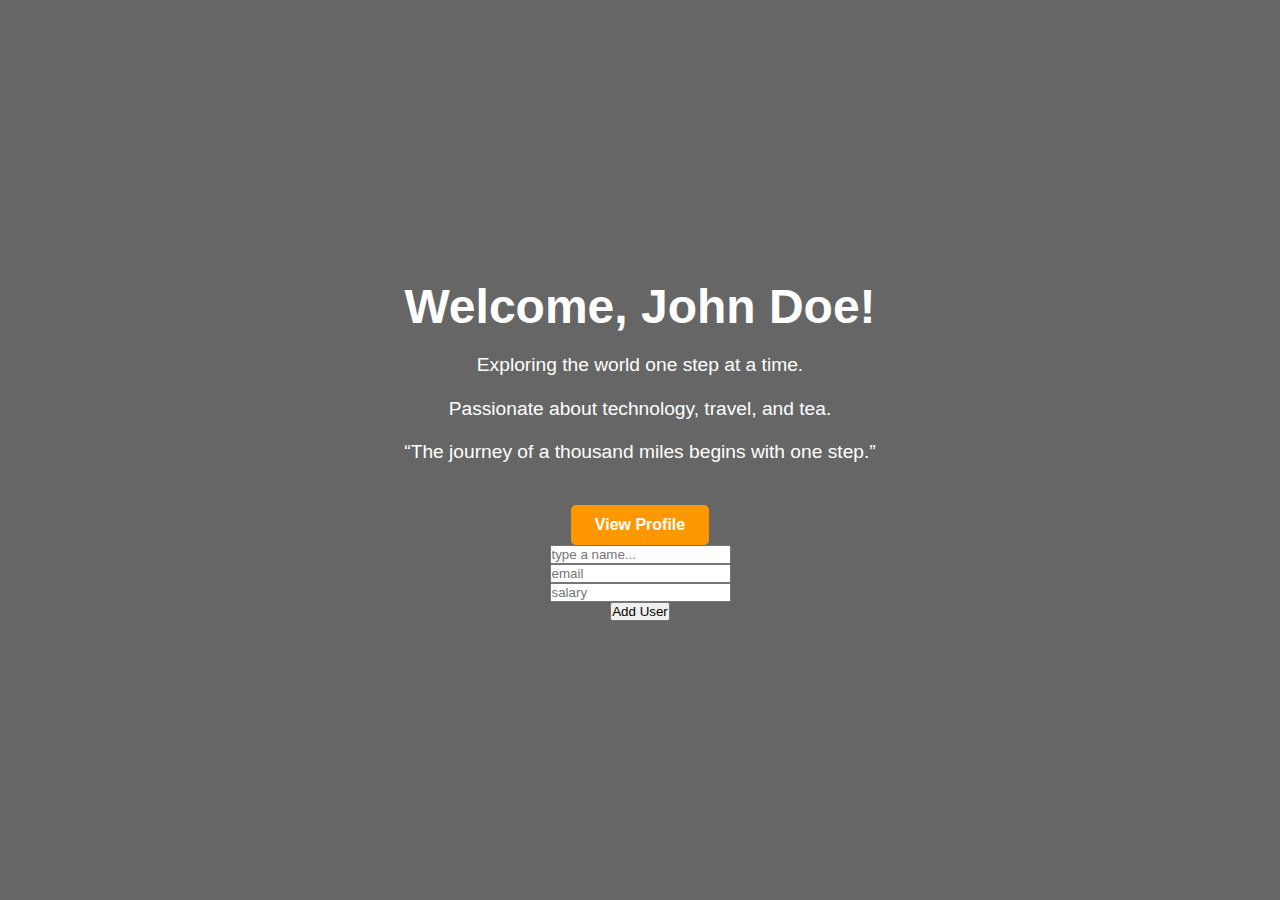
<file: Employee_Dashboard/target/classes/templates/index.html>
<!DOCTYPE html>
<html xmlns:th="http://www.thymeleaf.org">
<head>
    <meta charset="UTF-8">
    <meta name="viewport" content="width=device-width, initial-scale=1.0">
    <title>Welcome - User Homepage</title>
    <link rel="stylesheet" href="style.css">
</head>
<style>
    /* Reset default margins and paddings */
* {
    margin: 0;
    padding: 0;
    box-sizing: border-box;
}

body, html {
    height: 100%;
    font-family: 'Segoe UI', Tahoma, Geneva, Verdana, sans-serif;
}

.hero-section {
    background-image: url('https://images.unsplash.com/photo-1503264116251-35a269479413?auto=format&fit=crop&w=1600&q=80');
    background-size: cover;
    background-position: center;
    height: 100vh;
    position: relative;
}

.overlay {
    background-color: rgba(0, 0, 0, 0.6);
    height: 100%;
    display: flex;
    justify-content: center;
    align-items: center;
    padding: 2rem;
}

.content {
    color: #fff;
    text-align: center;
    max-width: 700px;
    padding: 2rem;
}

.content h1 {
    font-size: 3rem;
    margin-bottom: 1rem;
}

.content p {
    font-size: 1.2rem;
    margin-bottom: 0.8rem;
    line-height: 1.6;
}

.btn {
    display: inline-block;
    margin-top: 1.5rem;
    padding: 0.7rem 1.5rem;
    background-color: #ff9800;
    color: white;
    text-decoration: none;
    font-weight: bold;
    border-radius: 5px;
    transition: background-color 0.3s ease;
}

.btn:hover {
    background-color: #e68a00;
}

</style>
<body>
<div class="hero-section">
    <div class="overlay">
        <div class="content">
            <h1>Welcome, John Doe!</h1>
            <p>Exploring the world one step at a time.</p>
            <p>Passionate about technology, travel, and tea.</p>
            <p>“The journey of a thousand miles begins with one step.”</p>
            <a href="#" class="btn">View Profile</a>
            <form action="/" method="post" th:object="${employee}">
                <div>
                    <input type="text" th:field="*{name}" placeholder="type a name..." required />
                </div>
                <div>
                    <input type="text" th:field="*{email}" placeholder="email" required />
                </div>
                <div>
                    <input type="text" th:field="*{salary}" placeholder="salary" required />
                </div>
                <div>
                    <button type="submit">Add User</button>
                </div>
            </form>

        </div>
    </div>
</div>
</body>
</html>
</file>
<file: Employee_Dashboard/target/classes/templates/style.css>
/* Reset default margins and paddings */
* {
    margin: 0;
    padding: 0;
    box-sizing: border-box;
}

body, html {
    height: 100%;
    font-family: 'Segoe UI', Tahoma, Geneva, Verdana, sans-serif;
}

.hero-section {
    background-image: url('https://images.unsplash.com/photo-1503264116251-35a269479413?auto=format&fit=crop&w=1600&q=80');
    background-size: cover;
    background-position: center;
    height: 100vh;
    position: relative;
}

.overlay {
    background-color: rgba(0, 0, 0, 0.6);
    height: 100%;
    display: flex;
    justify-content: center;
    align-items: center;
    padding: 2rem;
}

.content {
    color: #fff;
    text-align: center;
    max-width: 700px;
    padding: 2rem;
}

.content h1 {
    font-size: 3rem;
    margin-bottom: 1rem;
}

.content p {
    font-size: 1.2rem;
    margin-bottom: 0.8rem;
    line-height: 1.6;
}

.btn {
    display: inline-block;
    margin-top: 1.5rem;
    padding: 0.7rem 1.5rem;
    background-color: #ff9800;
    color: white;
    text-decoration: none;
    font-weight: bold;
    border-radius: 5px;
    transition: background-color 0.3s ease;
}

.btn:hover {
    background-color: #e68a00;
}
</file>
